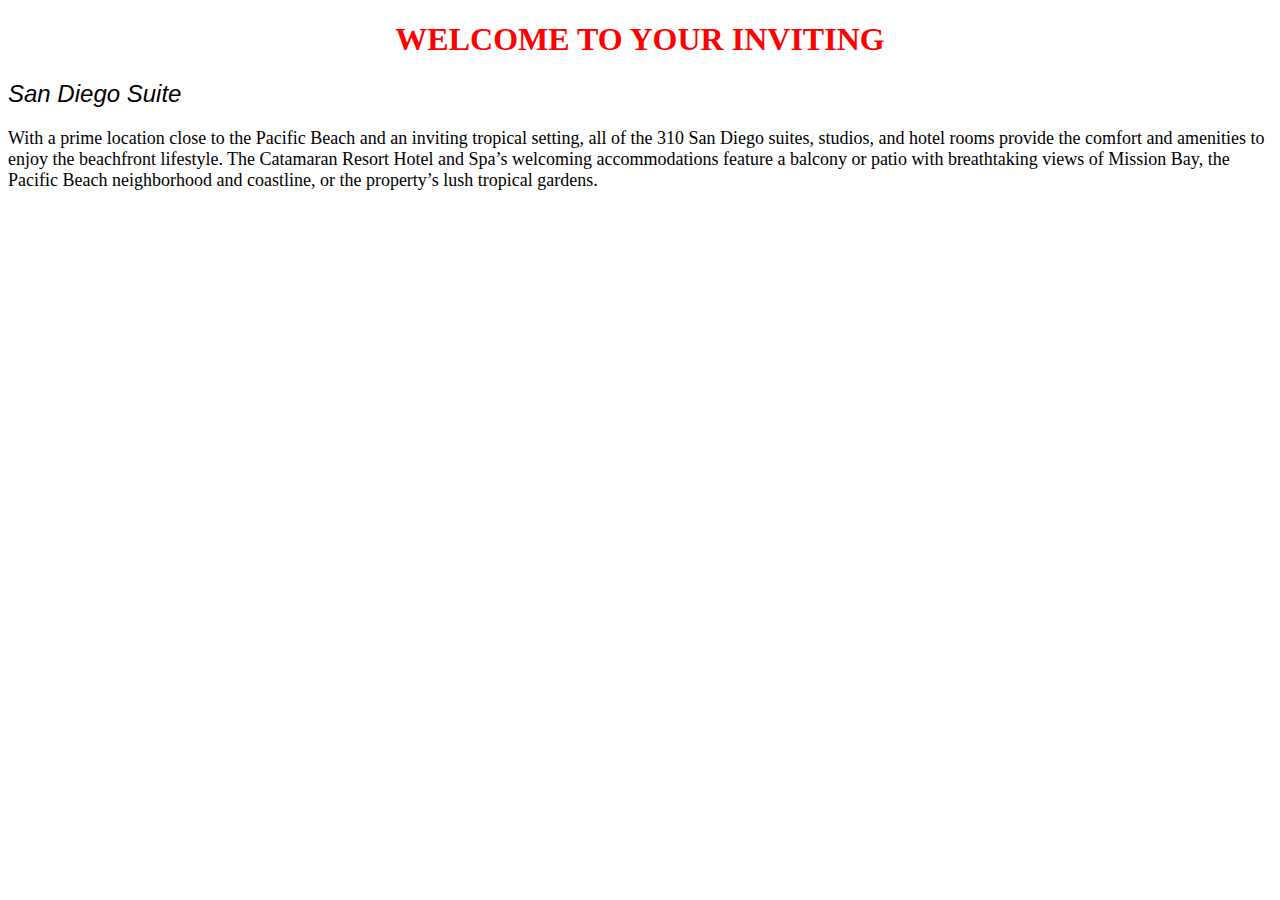
<file: index.html>
<!DOCTYPE html>
<html lang="en-US">
<head>
  <link href="css/style2.css" rel="stylesheet" type="text/css">
  <title>Resort main page!</title>
</head>
<body>
  <h1>WELCOME TO YOUR INVITING</h1>
  <h2>San Diego Suite</h2>
  <p>With a prime location close to the Pacific Beach and an inviting tropical setting, all of the 310 San Diego suites, studios, and hotel rooms provide the comfort and amenities to enjoy the beachfront lifestyle. The Catamaran Resort Hotel and Spa’s welcoming accommodations feature a balcony or patio with breathtaking views of Mission Bay, the Pacific Beach neighborhood and coastline, or the property’s lush tropical gardens.</p>
</body>
</html>
</file>
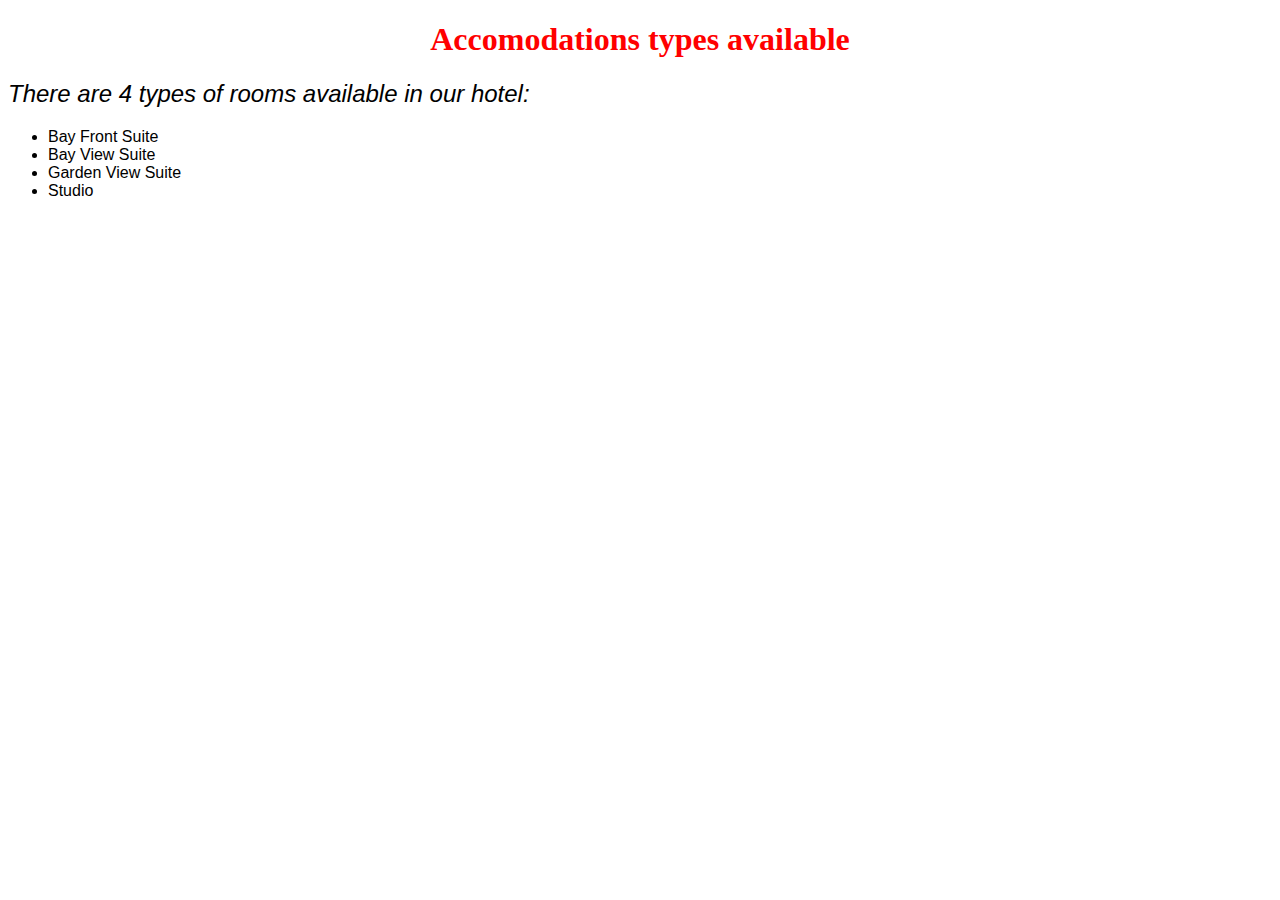
<file: accommodations.html>
<!DOCTYPE html>
<html lang="en-US">
<head>
  <link href="css/style2.css" rel="stylesheet" type="text/css">
  <title>Accomodations</title>
</head>
<body>
  <h1>Accomodations types available</h1>
  <h2>There are 4 types of rooms available in our hotel:</h2>
  <ul>
    <li>Bay Front Suite</li>
    <li>Bay View Suite</li>
    <li>Garden View Suite</li>
    <li>Studio</li>
  </ul>
</body>
</html>
</file>
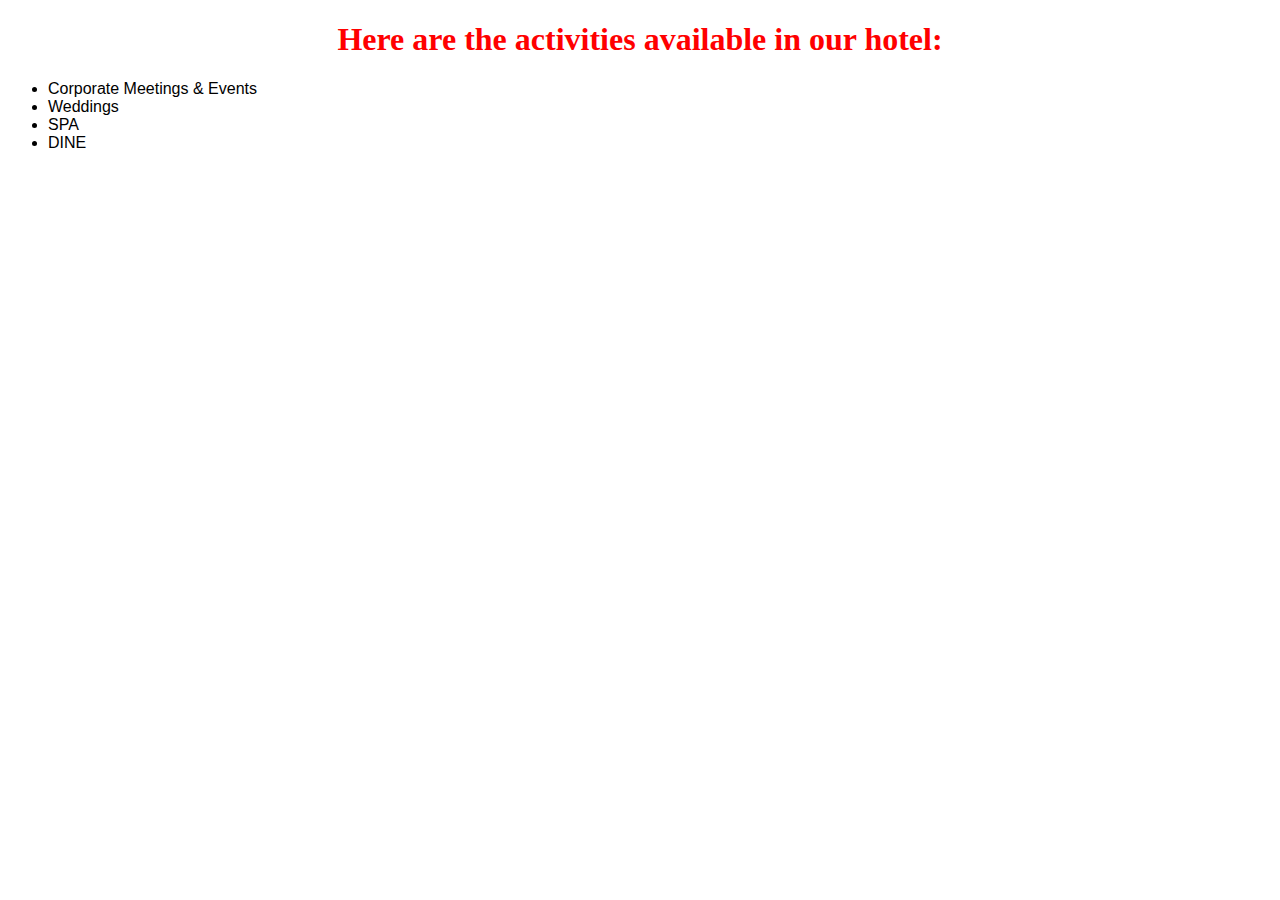
<file: activities.html>
<!DOCTYPE html>
<html lang="en-US">
<head>
  <link href="css/style2.css" rel="stylesheet" type="text/css">
  <title>Activities</title>
</head>
<body>
  <h1>Here are the activities available in our hotel:</h1>
  <ul>
    <li>Corporate Meetings & Events</li>
    <li>Weddings</li>
    <li>SPA</li>
    <li>DINE</li>
  </ul>
</body>
</html>
</file>
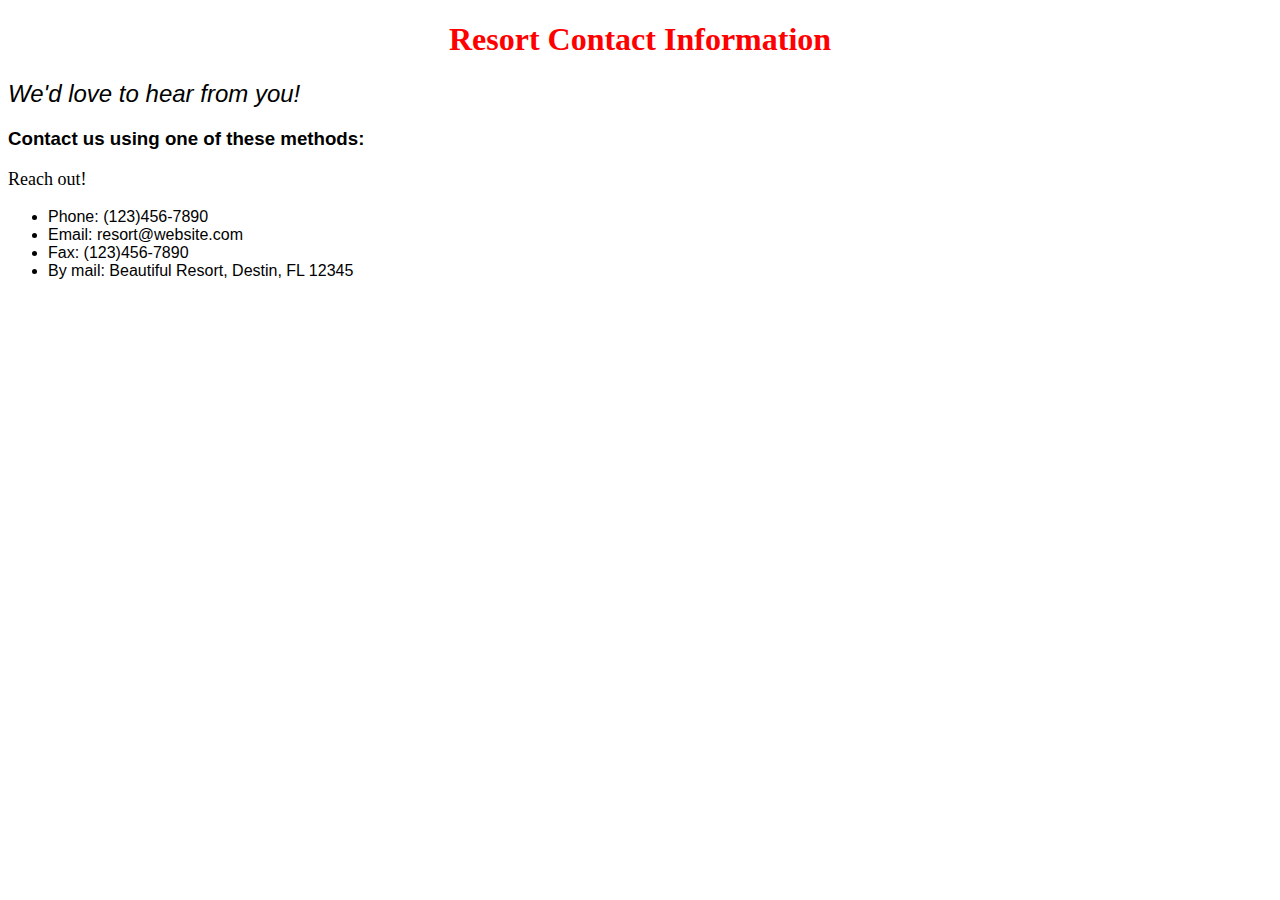
<file: contact-information.html>
<!DOCTYPE html>
<html lang="en-US">
<head>
  <link href="css/style2.css" rel="stylesheet" type="text/css">
  <title>Resort Contact Information</title>
</head>
<body>
  <h1>Resort Contact Information</h1>
  <h2>We'd love to hear from you!</h2>

  <h3>Contact us using one of these methods:</h3>
  <p>Reach out!</p>
  <ul>
    <li>Phone: (123)456-7890</li>
    <li>Email: resort@website.com</li>
    <li>Fax: (123)456-7890</li>
    <li>By mail: Beautiful Resort, Destin, FL 12345</li>
  </ul>

</body>
</html>
</file>
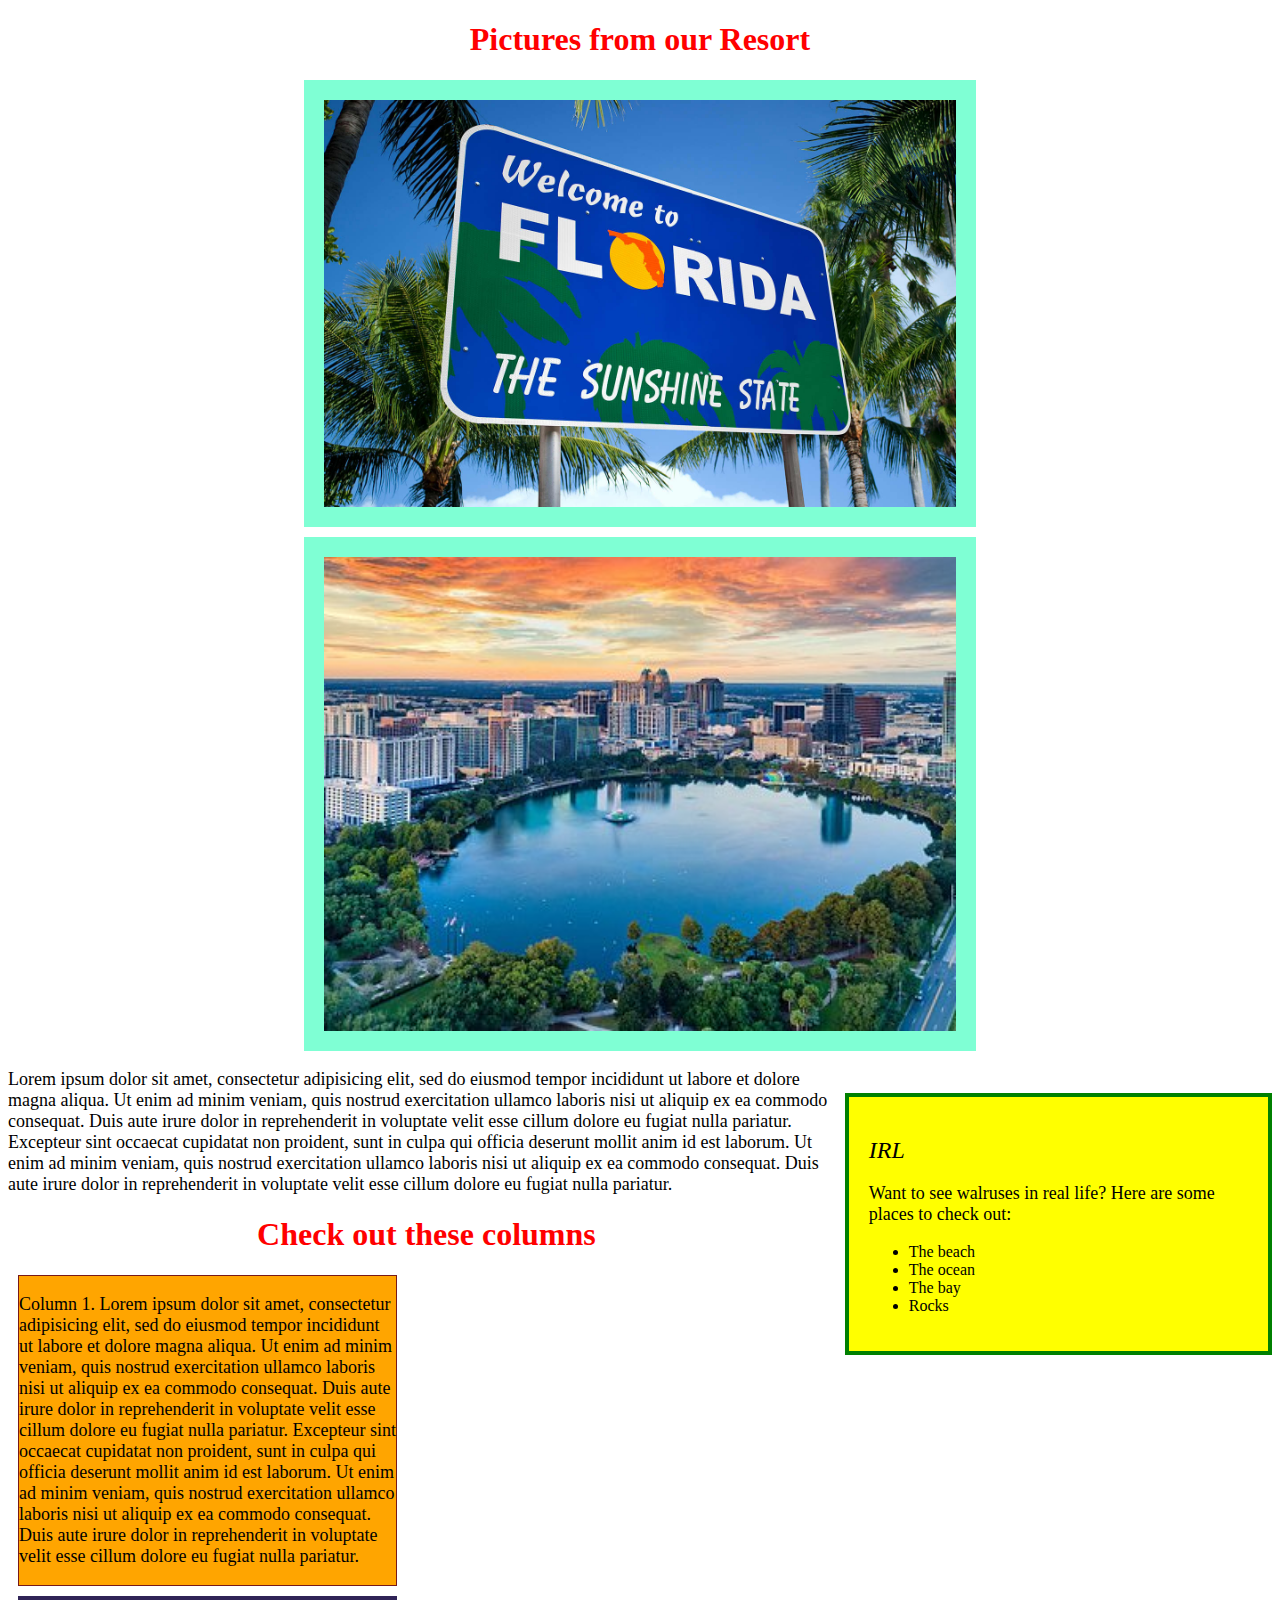
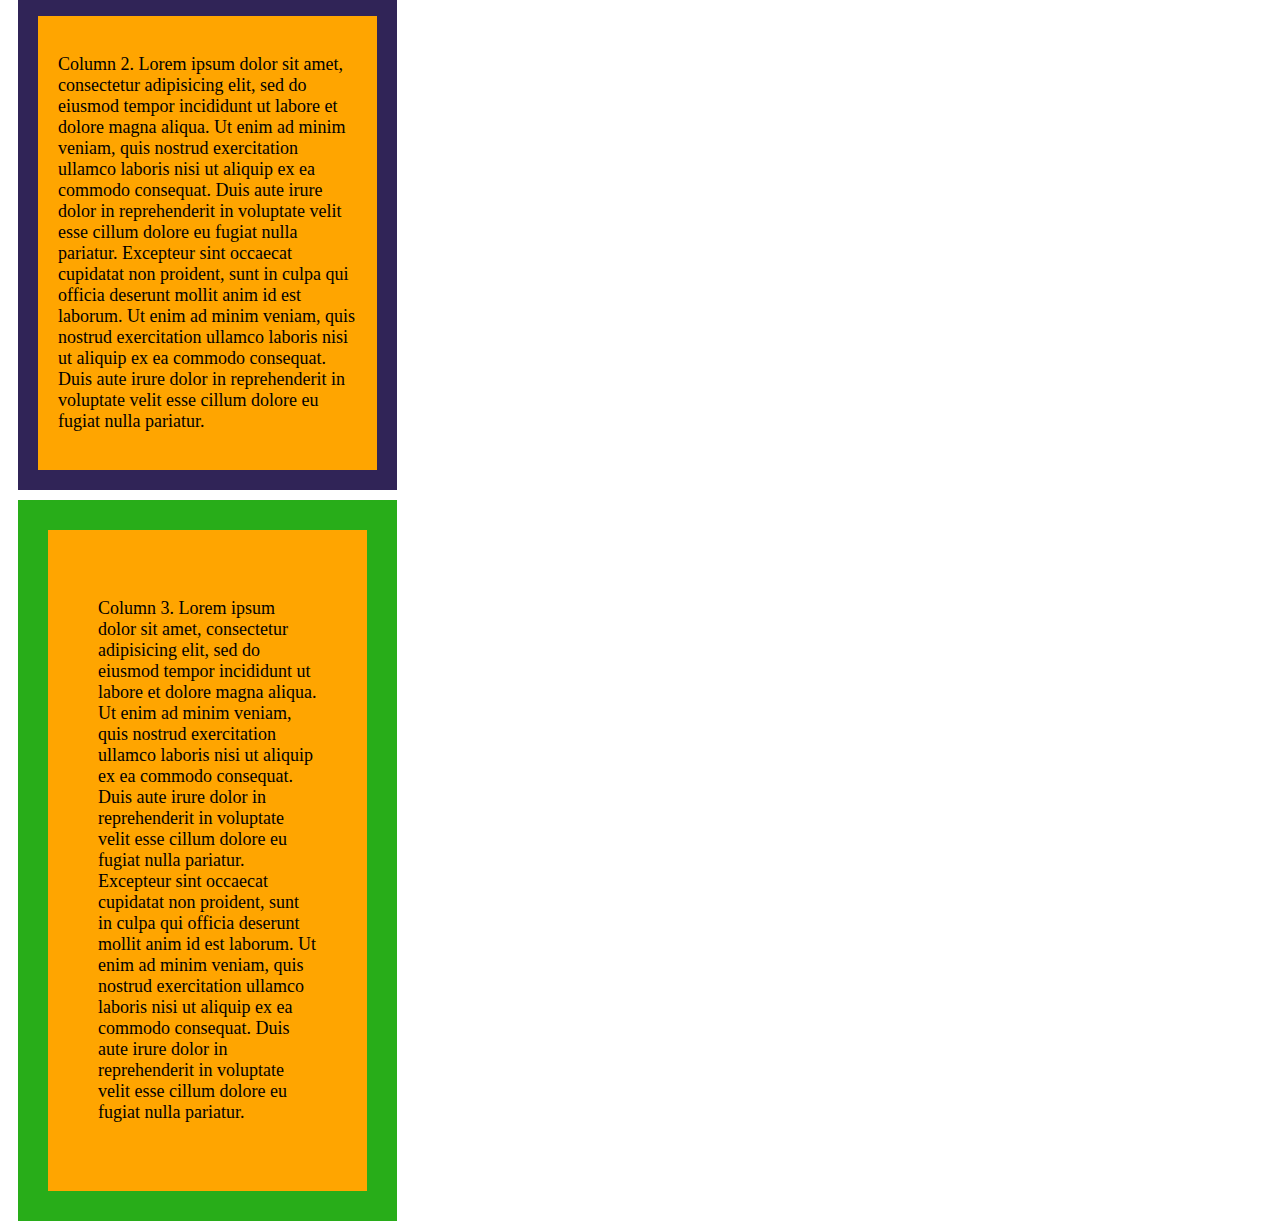
<file: pictures.html>
<!DOCTYPE html>
<html lang="en-US">
<head>
  <link href="css/style2.css" rel="stylesheet" type="text/css">
  <title>Resort Photos</title>
</head>
<body>
  <h1>Pictures from our Resort</h1>
  <img src="img/FL1-1.jpeg" alt="An image of the Florida sign.">
  <img src="img/FL2-1.jpeg" alt="An image of buildings in Florida.">

  <div class="sidebar">
    <h2>IRL</h2>
    <p>Want to see walruses in real life? Here are some places to check out:</p>
    <ul>
      <li>The beach</li>
      <li>The ocean</li>
      <li>The bay</li>
      <li>Rocks</li>
    </ul>
  </div>

<p>Lorem ipsum dolor sit amet, consectetur adipisicing elit, sed do eiusmod tempor incididunt ut labore et dolore magna aliqua. Ut enim ad minim veniam, quis nostrud exercitation ullamco laboris nisi ut aliquip ex ea commodo consequat. Duis aute irure dolor in reprehenderit in voluptate velit esse cillum dolore eu fugiat nulla pariatur. Excepteur sint occaecat cupidatat non proident, sunt in culpa qui officia deserunt mollit anim id est laborum. Ut enim ad minim veniam, quis nostrud exercitation ullamco laboris nisi ut aliquip ex ea commodo consequat. Duis aute irure dolor in reprehenderit in voluptate velit esse cillum dolore eu fugiat nulla pariatur.</p>

<h1>Check out these columns</h1>
<div class="column1">
    <p>Column 1. Lorem ipsum dolor sit amet, consectetur adipisicing elit, sed do eiusmod tempor incididunt ut labore et dolore magna aliqua. Ut enim ad minim veniam, quis nostrud exercitation ullamco laboris nisi ut aliquip ex ea commodo consequat. Duis aute irure dolor in reprehenderit in voluptate velit esse cillum dolore eu fugiat nulla pariatur. Excepteur sint occaecat cupidatat non proident, sunt in culpa qui officia deserunt mollit anim id est laborum. Ut enim ad minim veniam, quis nostrud exercitation ullamco laboris nisi ut aliquip ex ea commodo consequat. Duis aute irure dolor in reprehenderit in voluptate velit esse cillum dolore eu fugiat nulla pariatur.</p>
  </div>

  <div class="column2">
    <p>Column 2. Lorem ipsum dolor sit amet, consectetur adipisicing elit, sed do eiusmod tempor incididunt ut labore et dolore magna aliqua. Ut enim ad minim veniam, quis nostrud exercitation ullamco laboris nisi ut aliquip ex ea commodo consequat. Duis aute irure dolor in reprehenderit in voluptate velit esse cillum dolore eu fugiat nulla pariatur. Excepteur sint occaecat cupidatat non proident, sunt in culpa qui officia deserunt mollit anim id est laborum. Ut enim ad minim veniam, quis nostrud exercitation ullamco laboris nisi ut aliquip ex ea commodo consequat. Duis aute irure dolor in reprehenderit in voluptate velit esse cillum dolore eu fugiat nulla pariatur.</p>
  </div>

  <div class="column3">
    <p>Column 3. Lorem ipsum dolor sit amet, consectetur adipisicing elit, sed do eiusmod tempor incididunt ut labore et dolore magna aliqua. Ut enim ad minim veniam, quis nostrud exercitation ullamco laboris nisi ut aliquip ex ea commodo consequat. Duis aute irure dolor in reprehenderit in voluptate velit esse cillum dolore eu fugiat nulla pariatur. Excepteur sint occaecat cupidatat non proident, sunt in culpa qui officia deserunt mollit anim id est laborum. Ut enim ad minim veniam, quis nostrud exercitation ullamco laboris nisi ut aliquip ex ea commodo consequat. Duis aute irure dolor in reprehenderit in voluptate velit esse cillum dolore eu fugiat nulla pariatur.</p>
  </div>
 
</body>
</html>
</file>
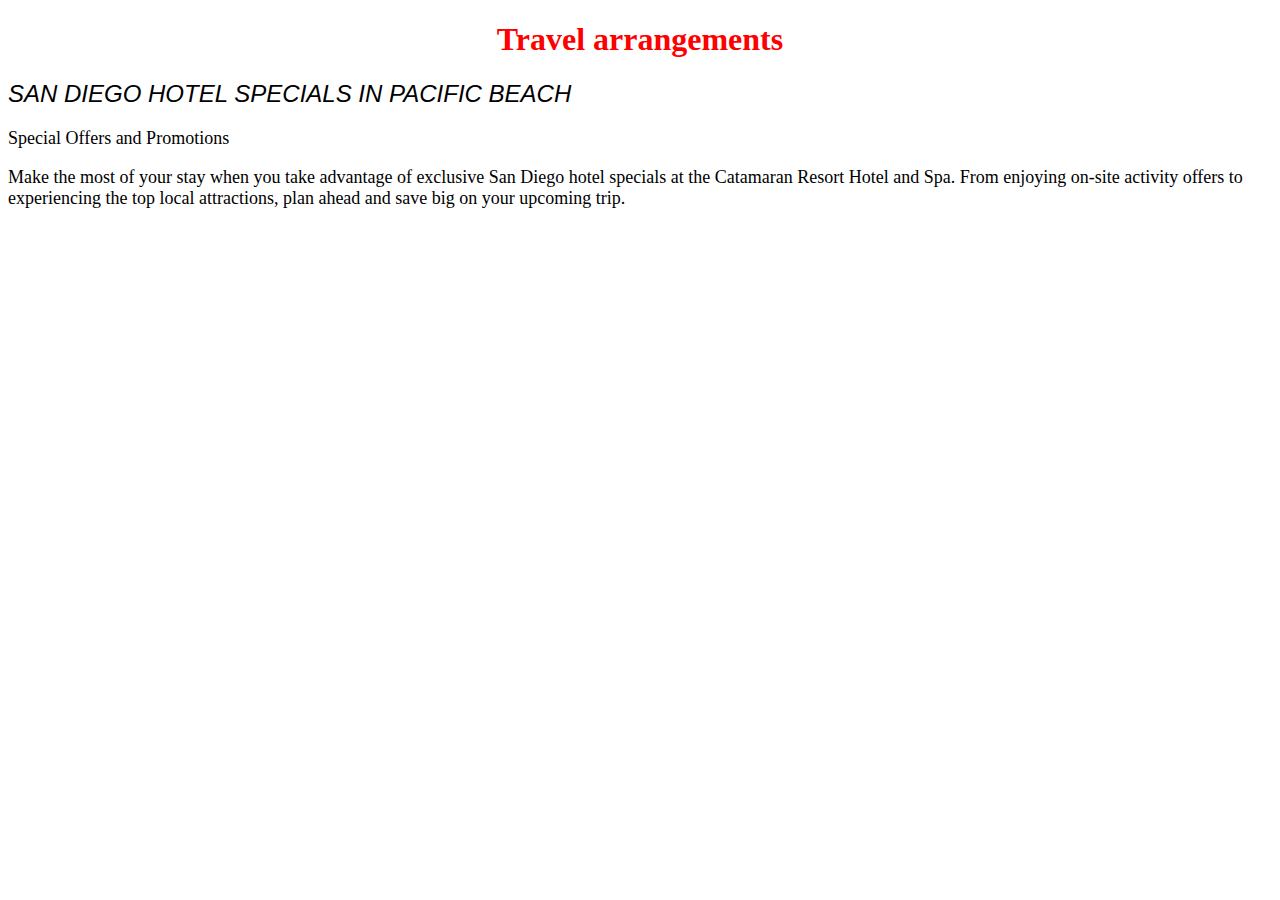
<file: travel-arrangements.html>
<!DOCTYPE html>
<html lang="en-US">
<head>
  <link href="css/style2.css" rel="stylesheet" type="text/css">
  <title>Travel arrangements</title>
</head>
<body>
  <h1>Travel arrangements</h1>
  <h2>SAN DIEGO HOTEL SPECIALS IN PACIFIC BEACH </h2>
  <p>Special Offers and Promotions</p>

  <p>Make the most of your stay when you take advantage of exclusive San Diego hotel specials at the Catamaran Resort Hotel and Spa. From enjoying on-site activity offers to experiencing the top local attractions, plan ahead and save big on your upcoming trip.</p>
</body>
</html>
</file>
<file: css/style2.css>
body {
  font-family: sans-serif;
}

h1 {
  font-family: serif;
  color: red;
  text-align: center;
}

h2 {
  font-style: italic;
  font-weight: 200;
}

p {
  font-family: serif;
  font-size: large;
}

li {
  line-height: 50 px; 
}

img {
  margin: 10px auto;
  width: 50%; 
  height: auto;
  display: block;
  border: solid 20px aquamarine;
}

.sidebar {
  font-family: serif;
  width: 30%;
  float: right;
  background-color: yellow;
  border: 4px solid green;
  padding: 20px;
  margin-top: 32px;
  margin-bottom: 49px;
}

/*.column {
  width: 300px
  float: center;
}*/


.column1 {
  width: 30%;
  border: solid rgb(119, 26, 26);
  border-width: 1px;
  background-color: orange;
  margin: 10px;
  box-sizing: border-box;
}

.column2 {
  width: 30%;
  padding: 20px;
  border: solid rgb(48, 36, 87);
  border-width: 20px;
  background-color: orange;
  margin: 10px;
  box-sizing: border-box;
}

.column3 {
  width: 30%;
  padding: 50px;
  border: solid rgb(40, 173, 25);
  border-width: 30px;
  background-color: orange;
  margin: 10px;
  box-sizing: border-box;
}
</file>
